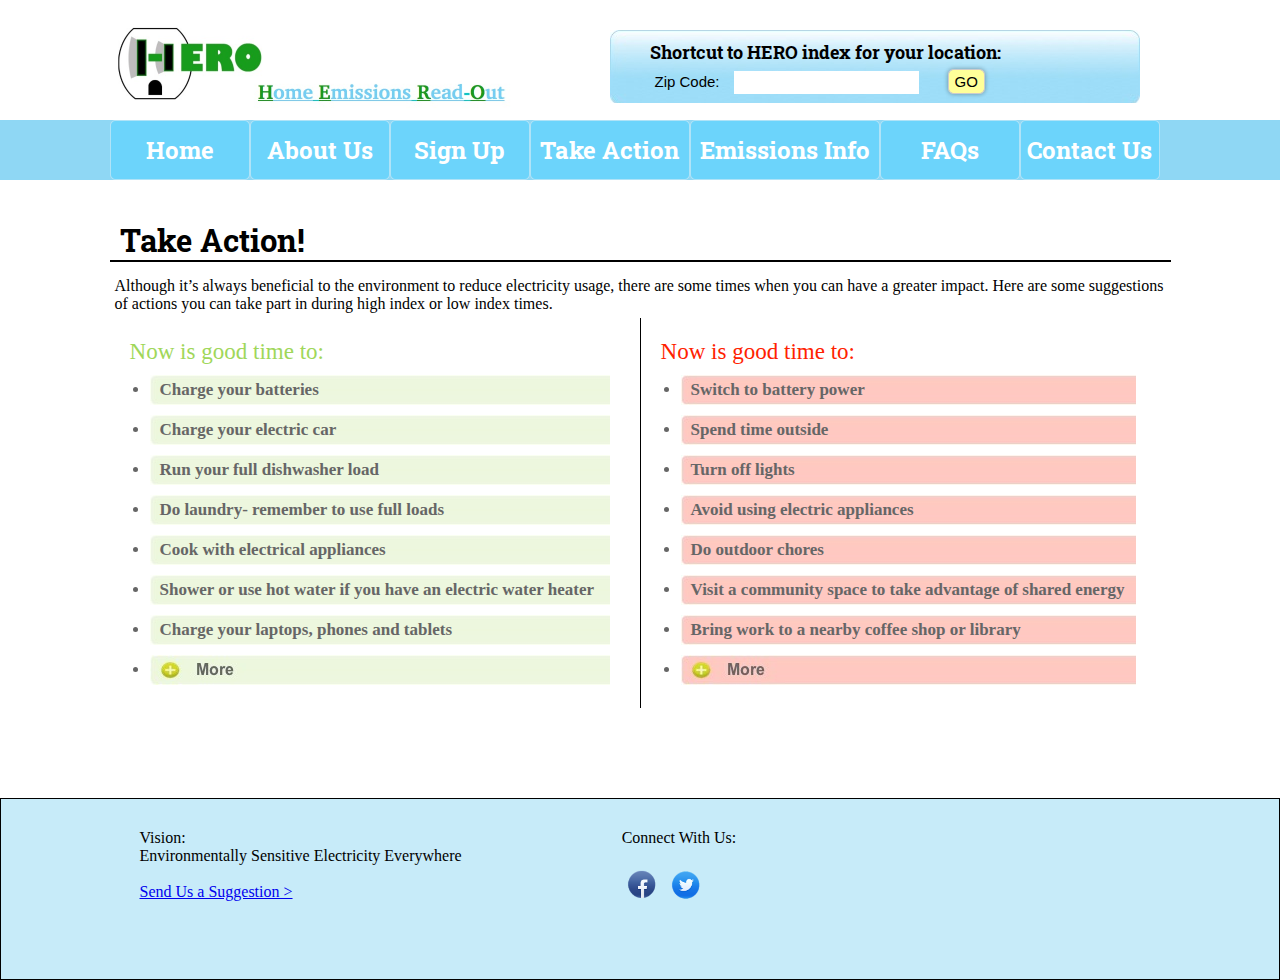
<file: Actions.html>
<!DOCTYPE html PUBLIC "-//W3C//DTD XHTML 1.0 Strict//EN" "http://www.w3.org/TR/xhtml1/DTD/xhtml1-strict.dtd">
<html xmlns="http://www.w3.org/1999/xhtml">


<head>

<meta http-equiv="content-type" content="text/html; charset=utf-8" />
<title>Take Action</title>
<meta name="keywords" content="" />
<meta name="description" content="" />
<link href='http://fonts.googleapis.com/css?family=Roboto+Slab:700,100' rel='stylesheet' type='text/css'>
    <script type="text/javascript" src="http://141.217.48.221/App/Tpl/hero_html/jquery-1.4.3.min.js"></script>
    <script type="text/javascript" src="jquery/jquery.featureList-1.0.0.js"></script>

<script src="Cheng.js"></script> 
<link href="styles.css" rel="stylesheet" type="text/css" />
<!-- <link rel="stylesheet" href="nivo-slider.css" type="text/css" media="screen" /> -->



</head>

<style type="text/css">
    ul{
        padding-left: 10px;
    }
</style>


<body>

    <!-- short dialog -->
    <div id="shortcutoverlay">
        <div id="shortcutclose">
            <img src='images/x.png' alt='' style="cursor:pointer;" onclick="c();"/>
        </div>
         <div>
              <p id="shortcutname">Current and forecasted HERO Index for <br>  <span id="shortcity" class="cityname">  </span> </p>
              <table id="biaoge" style="margin-top:20px;"  class="shorttable">
                    <tr >
                        <td style="border-bottom:#cccccc dashed 2px; border-right:#cccccc dashed 2px"> <p name="shortTime1"> Current</p> </td>
                        <td style="border-bottom:#cccccc dashed 2px; border-right:#cccccc dashed 2px"> <p name="shortTime2"> 1 </p> </td>
                        <td style="border-bottom:#cccccc dashed 2px;border-right:#cccccc dashed 2px"> <p name="shortTime3"> 2 </p> </td>
                        <td style="border-bottom:#cccccc dashed 2px;border-right:#cccccc dashed 2px"> <p name="shortTime4"> 3 </p> </td>
                        <td style="border-bottom:#cccccc dashed 2px;border-right:#cccccc dashed 2px"> <p name="shortTime5"> 4 </p> </td>
                        <td style="border-bottom:#cccccc dashed 2px;border-right:#cccccc dashed 2px"> <p name="shortTime6"> 5 </p> </td>
                        <td style="border-bottom:#cccccc dashed 2px;"> <p name="shortTime7"> 6 </p></td>
                    </tr>
                    <tr>
                        <!-- <td ><img id="shortImg1" src="images/blank.png"/></td>
                        <td ><img id="shortImg2" src="images/blank.png"/></td>
                        <td ><img id="shortImg3" src="images/blank.png"></td>
                        <td ><img id="shortImg4" src="images/blank.png"></td>
                        <td ><img id="shortImg5" src="images/blank.png"></td>
                        <td ><img id="shortImg6" src="images/blank.png"></td>
                        <td ><img id="shortImg7" src="images/blank.png"></td> -->
                            <td>
                                <div style="position:relative">
                                <img id="sC_1" src="images/original.png" width="70" height="70"  style="position:absolute;z-index:1; left:0px;">
                                <img id="sS_1" src="images/original.png" width="70" height="70"  style="position:absolute;z-index:2; left:0px;">
                                <img id="sN_1" src="images/original.png" width="70" height="70"  style="position:absolute;z-index:3; left:0px;">
                                <img id="sP_1" src="images/original.png" width="70" height="70"  style="position:absolute;z-index:4; left:0px;">
                                <img id="sM_1" src="images/original.png" width="70" height="70"  style="position:absolute;z-index:5; left:0px;">
                            </div>
                            </td>
                            <td>
                                <div style="position:relative">
                                <img id="sC_2" src="images/original.png" width="70" height="70"  style="position:absolute;z-index:1; left:0px;">
                                <img id="sS_2" src="images/original.png" width="70" height="70"  style="position:absolute;z-index:2; left:0px; ">
                                <img id="sN_2" src="images/original.png" width="70" height="70"  style="position:absolute;z-index:3; left:0px;">
                                <img id="sP_2" src="images/original.png" width="70" height="70"  style="position:absolute;z-index:4; left:0px;">
                                <img id="sM_2" src="images/original.png" width="70" height="70"  style="position:absolute;z-index:5; left:0px;">
                            </div>
                            </td>
                            <td>
                                <div style="position:relative">
                                <img id="sC_3" src="images/original.png" width="70" height="70"  style="position:absolute;z-index:1; left:0px;">
                                <img id="sS_3" src="images/original.png" width="70" height="70"  style="position:absolute;z-index:2; left:0px;">
                                <img id="sN_3" src="images/original.png" width="70" height="70"  style="position:absolute;z-index:3; left:0px;">
                                <img id="sP_3" src="images/original.png" width="70" height="70"  style="position:absolute;z-index:4; left:0px;">
                                <img id="sM_3" src="images/original.png" width="70" height="70"  style="position:absolute;z-index:5; left:0px;">
                            </div>
                            </td>
                            <td>
                                <div style="position:relative">
                                <img id="sC_4" src="images/original.png" width="70" height="70"  style="position:absolute;z-index:1; left:0px;">
                                <img id="sS_4" src="images/original.png" width="70" height="70"  style="position:absolute;z-index:2; left:0px; ">
                                <img id="sN_4" src="images/original.png" width="70" height="70"  style="position:absolute;z-index:3; left:0px;">
                                <img id="sP_4" src="images/original.png" width="70" height="70"  style="position:absolute;z-index:4; left:0px;">
                                <img id="sM_4" src="images/original.png" width="70" height="70"  style="position:absolute;z-index:5; left:0px;">
                            </div>
                            </td>
                            <td>
                                <div style="position:relative">
                                <img id="sC_5" src="images/original.png" width="70" height="70"  style="position:absolute;z-index:1; left:0px;">
                                <img id="sS_5" src="images/original.png" width="70" height="70"  style="position:absolute;z-index:2; left:0px; ">
                                <img id="sN_5" src="images/original.png" width="70" height="70"  style="position:absolute;z-index:3; left:0px;">
                                <img id="sP_5" src="images/original.png" width="70" height="70"  style="position:absolute;z-index:4; left:0px;">
                                <img id="sM_5" src="images/original.png" width="70" height="70"  style="position:absolute;z-index:5; left:0px;">
                            </div>
                            </td>
                            <td>
                                <div style="position:relative">
                                <img id="sC_6" src="images/original.png" width="70" height="70"  style="position:absolute;z-index:1; left:0px;">
                                <img id="sS_6" src="images/original.png" width="70" height="70"  style="position:absolute;z-index:2; left:0px; ">
                                <img id="sN_6" src="images/original.png" width="70" height="70"  style="position:absolute;z-index:3; left:0px;">
                                <img id="sP_6" src="images/original.png" width="70" height="70"  style="position:absolute;z-index:4; left:0px;">
                                <img id="sM_6" src="images/original.png" width="70" height="70"  style="position:absolute;z-index:5; left:0px;">
                            </div>
                            </td>
                            <td>
                                <div style="position:relative">
                                <img id="sC_7" src="images/original.png" width="70" height="70"  style="position:absolute;z-index:1; left:0px;">
                                <img id="sS_7" src="images/original.png" width="70" height="70"  style="position:absolute;z-index:2; left:0px;">
                                <img id="sN_7" src="images/original.png" width="70" height="70"  style="position:absolute;z-index:3; left:0px;">
                                <img id="sP_7" src="images/original.png" width="70" height="70"  style="position:absolute;z-index:4; left:0px;">
                                <img id="sM_7" src="images/original.png" width="70" height="70"  style="position:absolute;z-index:5; left:0px;">
                            </div>
                            </td>
                    </tr>
              </table>
              <!-- <input type = "button" value  ="close" onclick = "c()"/> -->
         </div>
    </div>
    <div id="fade" onclick="c();"> </div>



    <!-- header begins -->
        <div id="main" style="margin-top:20px;">
                <div style="display:inline;float:left;  " >
                    <a href="index.html"><img src="images/herologo.jpg"  width="500" height = "90"/></a>
                </div>
                <!-- <Iframe src="shortcut.html"  width="540" height="90" scrolling="no" frameborder="0"></iframe>   -->
                <div class="shortcut"  style="display:inline;float:left; "> 

                    <div class="shortcutwords">Shortcut to HERO index for your location: </div>
                    <div> 
                        <span style="margin-left:45px;font-family: Arial, Helvetica, Sans-serif;font-size: 15px;"> Zip Code: </span>
                        <input  class="zipcode" type="text" value="" id="shortcutInput" onkeydown= "if(event.keyCode==13){shortbtn.click();}"/>
                        <input  class="searchbtn" id="shortbtn" type="button" value="GO" onclick="shortcutsearch();" style="cursor:pointer;margin-left:20px;"/>
                    </div>
                </div>
        </div>


    <!-- middle -->
<div id="buttonBackground">
    <div id="smaller">    
        <div id="buttons">
            <div  >
                <div class="but_razd"><a href="index.html" ><span>Home</span></a></div>
                <div class="but_razd"><a href="about.html" ><span>About Us</span></a></div>
                <div class="but_razd"><a href="SignUp.html"><span>Sign Up</span></a></div>
                <div class="tbut_razd"><a href="Actions.html"><span>Take Action</span></a></div>
                <div class="ebut_razd"><a href="pollutants.html"><span>Emissions Info</span></a></div>
                <div class="but_razd"><a href="FAQs.html"><span>FAQs</span></a></div>
                <div class="but_razd"><a href="Contact.html" ><span>Contact Us</span></a></div>
            </div>
        </div>
    </div>
</div>


<div id="main" style="padding-top:190px;">
        <div><h3>   Take Action!</h3></div>
        <hr style="border:solid 1px black;">

        <p style="margin-top:10px;padding:5px;">Although it’s always beneficial to the environment to reduce electricity usage, there are some times when you can have a greater impact. Here are some suggestions of actions you can take part in during high index or low index times.</p>

        <div style=" height:450px;">
            <div style="float:left;border-right:1px solid black;width:490px;height:350px;padding:20px;">
                <p style="color:#A0D75A"><big><big>Now is good time to:</big></big></p>
                <ul>
                    <li style="background: url(images/take1.jpg);height:30px;margin:10px;line-height:30px;font-size:17px;padding-left:10px;font-weight:bold;color:#666666;">Charge your batteries</li>
                    <li style="background: url(images/take1.jpg);height:30px;margin:10px;line-height:30px;font-size:17px;padding-left:10px;font-weight:bold;color:#666666;">Charge your electric car</li>
                    <li style="background: url(images/take1.jpg);height:30px;margin:10px;line-height:30px;font-size:17px;padding-left:10px;font-weight:bold;color:#666666;">Run your full dishwasher load</li>
                    <li style="background: url(images/take1.jpg);height:30px;margin:10px;line-height:30px;font-size:17px;padding-left:10px;font-weight:bold;color:#666666;">Do laundry- remember to use full loads</li>
                    <li style="background: url(images/take1.jpg);height:30px;margin:10px;line-height:30px;font-size:17px;padding-left:10px;font-weight:bold;color:#666666;">Cook with electrical appliances</li>
                    <li style="background: url(images/take1.jpg);height:30px;margin:10px;line-height:30px;font-size:17px;padding-left:10px;font-weight:bold;color:#666666;">Shower or use hot water if you have an electric water heater</li>
                    <li style="background: url(images/take1.jpg);height:30px;margin:10px;line-height:30px;font-size:17px;padding-left:10px;font-weight:bold;color:#666666;">Charge your laptops, phones and tablets</li>
                    <li style="background: url(images/moregreen.jpg);height:30px;margin:10px;line-height:30px;font-size:17px;padding-left:10px;font-weight:bold;color:#666666;"></li>
                </ul>
            </div>
            <div style="float:left;width:485px;height:350px;padding:20px;">
                <p style="color:#FF2200"><big><big>Now is good time to:</big></big></p>
                <ul>
                    <li style="background: url(images/take2.jpg);height:30px;margin:10px;line-height:30px;font-size:17px;padding-left:10px;font-weight:bold;color:#666666;">Switch to battery power</li>
                    <li style="background: url(images/take2.jpg);height:30px;margin:10px;line-height:30px;font-size:17px;padding-left:10px;font-weight:bold;color:#666666;">Spend time outside</li>
                    <li style="background: url(images/take2.jpg);height:30px;margin:10px;line-height:30px;font-size:17px;padding-left:10px;font-weight:bold;color:#666666;">Turn off lights</li>
                    <li style="background: url(images/take2.jpg);height:30px;margin:10px;line-height:30px;font-size:17px;padding-left:10px;font-weight:bold;color:#666666;">Avoid using electric appliances</li>
                    <li style="background: url(images/take2.jpg);height:30px;margin:10px;line-height:30px;font-size:17px;padding-left:10px;font-weight:bold;color:#666666;">Do outdoor chores</li>
                    <li style="background: url(images/take2.jpg);height:30px;margin:10px;line-height:30px;font-size:17px;padding-left:10px;font-weight:bold;color:#666666;">Visit a community space to take advantage of shared energy</li>
                    <li style="background: url(images/take2.jpg);height:30px;margin:10px;line-height:30px;font-size:17px;padding-left:10px;font-weight:bold;color:#666666;">Bring work to a nearby coffee shop or library</li>
                    <li style="background: url(images/morered.jpg);height:30px;margin:10px;line-height:30px;font-size:17px;padding-left:10px;font-weight:bold;color:#666666;"></li>
                </ul>
            </div>
        </div>
</div>






    <!-- foot -->
<div id="foot">
    <div id="main">
        <div style="float:left;padding:30px;">
            Vision:<br>
             Environmentally Sensitive Electricity Everywhere<br><br>
             <a href="contact.html">Send Us a Suggestion ></a>
        </div>
        <div style="float:left;padding:30px;margin-left:100px;">
            Connect With Us:<br><br>
            <input type="image" src="images/u146.png" name="Submit"  style="width:40px;height:40px;" onclick="location.href='https://www.facebook.com/homeemissionsreadout/timeline'">
            <input type="image" src="images/u150.png" name="Submit"  style="width:40px;height:40px;" onclick="location.href='#'">
        </div>

    </div>
</div>





</body>





</html>
</file>
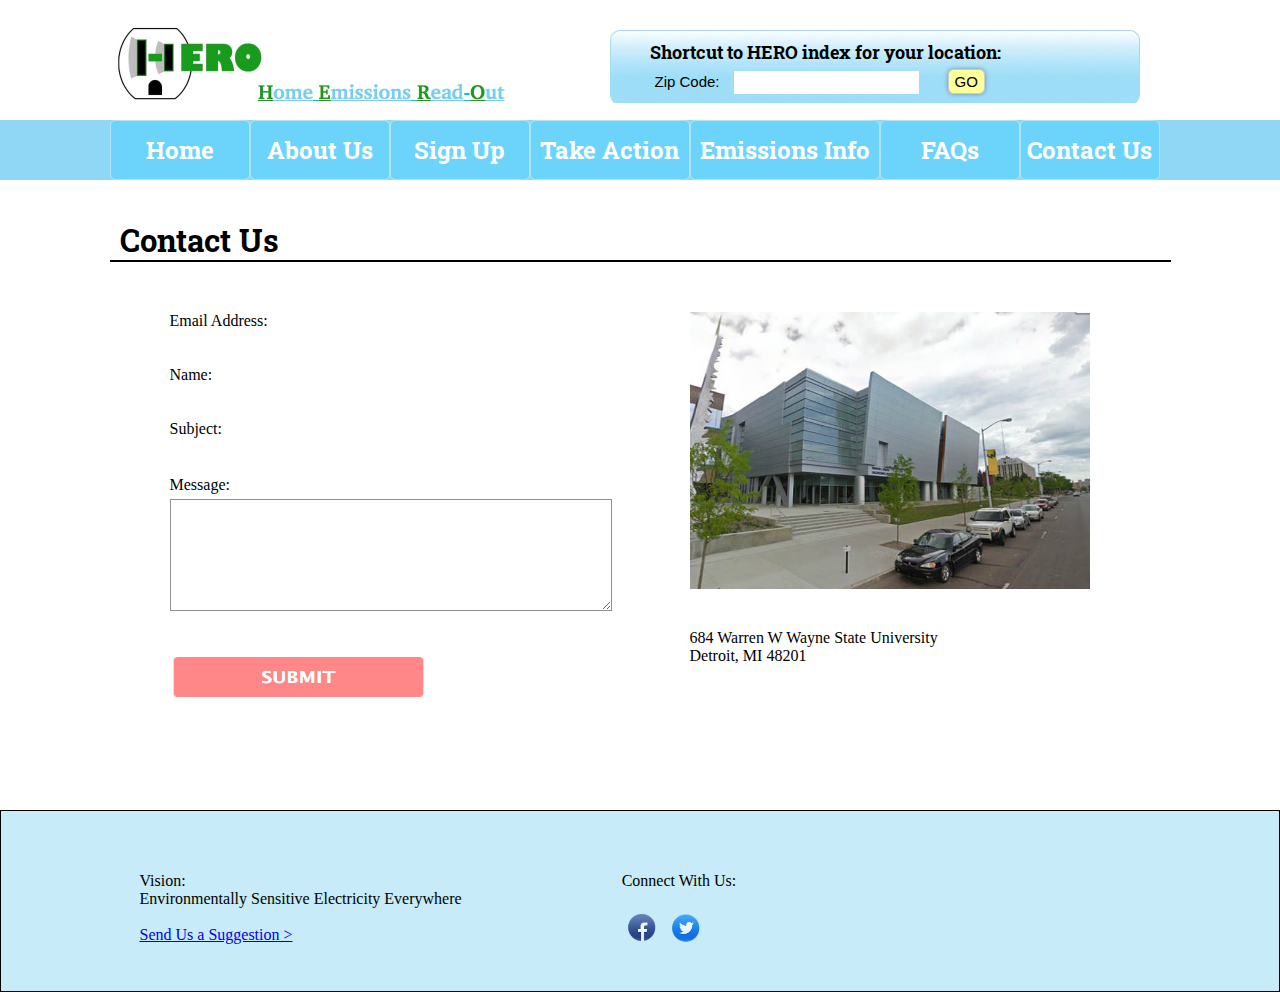
<file: Contact.html>
<!DOCTYPE html PUBLIC "-//W3C//DTD XHTML 1.0 Strict//EN" "http://www.w3.org/TR/xhtml1/DTD/xhtml1-strict.dtd">
<html xmlns="http://www.w3.org/1999/xhtml">


<head>

<meta http-equiv="content-type" content="text/html; charset=utf-8" />
<title>Contact Us</title>
<meta name="keywords" content="" />
<meta name="description" content="" />
<link href='http://fonts.googleapis.com/css?family=Roboto+Slab:700,100' rel='stylesheet' type='text/css'>

    <script type="text/javascript" src="http://141.217.48.221/App/Tpl/hero_html/jquery-1.4.3.min.js"></script>
    <script type="text/javascript" src="jquery/jquery.featureList-1.0.0.js"></script>

<script src="Cheng.js"></script> 
<link href="styles.css" rel="stylesheet" type="text/css" />
<!-- <link rel="stylesheet" href="nivo-slider.css" type="text/css" media="screen" /> -->



</head>




<body>

    <!-- short dialog -->
    <div id="shortcutoverlay">
        <div id="shortcutclose">
            <img src='images/x.png' alt='' style="cursor:pointer;" onclick="c();"/>
        </div>
         <div>
              <p id="shortcutname">Current and forecasted HERO Index for <br>  <span id="shortcity" class="cityname">  </span> </p>
              <table id="biaoge" style="margin-top:20px;"  class="shorttable">
                    <tr >
                        <td style="border-bottom:#cccccc dashed 2px; border-right:#cccccc dashed 2px"> <p name="shortTime1"> Current</p> </td>
                        <td style="border-bottom:#cccccc dashed 2px; border-right:#cccccc dashed 2px"> <p name="shortTime2"> 1 </p> </td>
                        <td style="border-bottom:#cccccc dashed 2px;border-right:#cccccc dashed 2px"> <p name="shortTime3"> 2 </p> </td>
                        <td style="border-bottom:#cccccc dashed 2px;border-right:#cccccc dashed 2px"> <p name="shortTime4"> 3 </p> </td>
                        <td style="border-bottom:#cccccc dashed 2px;border-right:#cccccc dashed 2px"> <p name="shortTime5"> 4 </p> </td>
                        <td style="border-bottom:#cccccc dashed 2px;border-right:#cccccc dashed 2px"> <p name="shortTime6"> 5 </p> </td>
                        <td style="border-bottom:#cccccc dashed 2px;"> <p name="shortTime7"> 6 </p></td>
                    </tr>
                    <tr>
                        <!-- <td ><img id="shortImg1" src="images/blank.png"/></td>
                        <td ><img id="shortImg2" src="images/blank.png"/></td>
                        <td ><img id="shortImg3" src="images/blank.png"></td>
                        <td ><img id="shortImg4" src="images/blank.png"></td>
                        <td ><img id="shortImg5" src="images/blank.png"></td>
                        <td ><img id="shortImg6" src="images/blank.png"></td>
                        <td ><img id="shortImg7" src="images/blank.png"></td> -->
                            <td>
                                <div style="position:relative">
                                <img id="sC_1" src="images/original.png" width="70" height="70"  style="position:absolute;z-index:1; left:0px;">
                                <img id="sS_1" src="images/original.png" width="70" height="70"  style="position:absolute;z-index:2; left:0px;">
                                <img id="sN_1" src="images/original.png" width="70" height="70"  style="position:absolute;z-index:3; left:0px;">
                                <img id="sP_1" src="images/original.png" width="70" height="70"  style="position:absolute;z-index:4; left:0px;">
                                <img id="sM_1" src="images/original.png" width="70" height="70"  style="position:absolute;z-index:5; left:0px;">
                            </div>
                            </td>
                            <td>
                                <div style="position:relative">
                                <img id="sC_2" src="images/original.png" width="70" height="70"  style="position:absolute;z-index:1; left:0px;">
                                <img id="sS_2" src="images/original.png" width="70" height="70"  style="position:absolute;z-index:2; left:0px; ">
                                <img id="sN_2" src="images/original.png" width="70" height="70"  style="position:absolute;z-index:3; left:0px;">
                                <img id="sP_2" src="images/original.png" width="70" height="70"  style="position:absolute;z-index:4; left:0px;">
                                <img id="sM_2" src="images/original.png" width="70" height="70"  style="position:absolute;z-index:5; left:0px;">
                            </div>
                            </td>
                            <td>
                                <div style="position:relative">
                                <img id="sC_3" src="images/original.png" width="70" height="70"  style="position:absolute;z-index:1; left:0px;">
                                <img id="sS_3" src="images/original.png" width="70" height="70"  style="position:absolute;z-index:2; left:0px;">
                                <img id="sN_3" src="images/original.png" width="70" height="70"  style="position:absolute;z-index:3; left:0px;">
                                <img id="sP_3" src="images/original.png" width="70" height="70"  style="position:absolute;z-index:4; left:0px;">
                                <img id="sM_3" src="images/original.png" width="70" height="70"  style="position:absolute;z-index:5; left:0px;">
                            </div>
                            </td>
                            <td>
                                <div style="position:relative">
                                <img id="sC_4" src="images/original.png" width="70" height="70"  style="position:absolute;z-index:1; left:0px;">
                                <img id="sS_4" src="images/original.png" width="70" height="70"  style="position:absolute;z-index:2; left:0px; ">
                                <img id="sN_4" src="images/original.png" width="70" height="70"  style="position:absolute;z-index:3; left:0px;">
                                <img id="sP_4" src="images/original.png" width="70" height="70"  style="position:absolute;z-index:4; left:0px;">
                                <img id="sM_4" src="images/original.png" width="70" height="70"  style="position:absolute;z-index:5; left:0px;">
                            </div>
                            </td>
                            <td>
                                <div style="position:relative">
                                <img id="sC_5" src="images/original.png" width="70" height="70"  style="position:absolute;z-index:1; left:0px;">
                                <img id="sS_5" src="images/original.png" width="70" height="70"  style="position:absolute;z-index:2; left:0px; ">
                                <img id="sN_5" src="images/original.png" width="70" height="70"  style="position:absolute;z-index:3; left:0px;">
                                <img id="sP_5" src="images/original.png" width="70" height="70"  style="position:absolute;z-index:4; left:0px;">
                                <img id="sM_5" src="images/original.png" width="70" height="70"  style="position:absolute;z-index:5; left:0px;">
                            </div>
                            </td>
                            <td>
                                <div style="position:relative">
                                <img id="sC_6" src="images/original.png" width="70" height="70"  style="position:absolute;z-index:1; left:0px;">
                                <img id="sS_6" src="images/original.png" width="70" height="70"  style="position:absolute;z-index:2; left:0px; ">
                                <img id="sN_6" src="images/original.png" width="70" height="70"  style="position:absolute;z-index:3; left:0px;">
                                <img id="sP_6" src="images/original.png" width="70" height="70"  style="position:absolute;z-index:4; left:0px;">
                                <img id="sM_6" src="images/original.png" width="70" height="70"  style="position:absolute;z-index:5; left:0px;">
                            </div>
                            </td>
                            <td>
                                <div style="position:relative">
                                <img id="sC_7" src="images/original.png" width="70" height="70"  style="position:absolute;z-index:1; left:0px;">
                                <img id="sS_7" src="images/original.png" width="70" height="70"  style="position:absolute;z-index:2; left:0px;">
                                <img id="sN_7" src="images/original.png" width="70" height="70"  style="position:absolute;z-index:3; left:0px;">
                                <img id="sP_7" src="images/original.png" width="70" height="70"  style="position:absolute;z-index:4; left:0px;">
                                <img id="sM_7" src="images/original.png" width="70" height="70"  style="position:absolute;z-index:5; left:0px;">
                            </div>
                            </td>
                    </tr>
              </table>
              <!-- <input type = "button" value  ="close" onclick = "c()"/> -->
         </div>
    </div>
    <div id="fade" onclick="c();"> </div>



    <!-- header begins -->
        <div id="main" style="margin-top:20px;">
                <div style="display:inline;float:left;  " >
                    <a href="index.html"><img src="images/herologo.jpg"  width="500" height = "90"/></a>
                </div>
                <!-- <Iframe src="shortcut.html"  width="540" height="90" scrolling="no" frameborder="0"></iframe>   -->
                <div class="shortcut"  style="display:inline;float:left; "> 

                    <div class="shortcutwords">Shortcut to HERO index for your location: </div>
                    <div> 
                        <span style="margin-left:45px;font-family: Arial, Helvetica, Sans-serif;font-size: 15px;"> Zip Code: </span>
                        <input  class="zipcode" type="text" value="" id="shortcutInput" onkeydown= "if(event.keyCode==13){shortbtn.click();}"/>
                        <input  class="searchbtn" id="shortbtn" type="button" value="GO" onclick="shortcutsearch();" style="cursor:pointer;margin-left:20px;"/>
                    </div>
                </div>
        </div>


    <!-- middle -->
<div id="buttonBackground">
    <div id="smaller">    
        <div id="buttons">
            <div  >
                <div class="but_razd"><a href="index.html" ><span>Home</span></a></div>
                <div class="but_razd"><a href="about.html" ><span>About Us</span></a></div>
                <div class="but_razd"><a href="SignUp.html"><span>Sign Up</span></a></div>
                <div class="tbut_razd"><a href="Actions.html"><span>Take Action</span></a></div>
                <div class="ebut_razd"><a href="pollutants.html"><span>Emissions Info</span></a></div>
                <div class="but_razd"><a href="FAQs.html"><span>FAQs</span></a></div>
                <div class="but_razd"><a href="Contact.html" ><span>Contact Us</span></a></div>
            </div>
        </div>
    </div>
</div>


<div id="main" style="padding-top:190px;height:570px;">
        <div><h3>   Contact Us</h3></div>
        <hr style="border:solid 1px black;">


        <div style="float:left;height:500px;width:430px;margin-top:20px;margin-left:30px;padding:30px;">
            
            <div>
                Email Address: </br>
                <input type="text" id="signupinput"/></br></br>
            </div>

            <div>
                <div >
                    Name: </br>
                    <input type="text" id="signupinput"/>
                </div>
            </div><br>

            <div>
                <div >
                    Subject: </br>
                    <input type="text" id="signupinput"/>
                </div>
            </div>

            <div style="margin-top:20px;">
                <div style="float:left;">
                    Message: </br>
                    <textarea rows="0" cols="0" style="border:1px solid #909090;margin-top:5px;height:100px;width:430px;padding:5px;"></textarea>
                </div>
            </div>
        </br>
            <input type="image" src="images/submitlong.png" name="Submit" width="257" height="45"  style="margin-top:40px;">
        </div>

        <div style="float:left; height:500px;width:400px;margin-left:30px;margin-top:20px;padding:30px;">
            <img src="images/1150.jpg" style="width:400px;">
        </br></br></br>
            684 Warren W Wayne State University</br>
            Detroit, MI 48201</br></br>

        </div>

       
</div>






    <!-- foot -->
<div id="foot">
    <div id="main">
        <div style="float:left;padding:30px;">
            Vision:<br>
             Environmentally Sensitive Electricity Everywhere<br><br>
             <a href="contact.html">Send Us a Suggestion ></a>
        </div>
        <div style="float:left;padding:30px;margin-left:100px;">
            Connect With Us:<br><br>
            <input type="image" src="images/u146.png" name="Submit"  style="width:40px;height:40px;" onclick="location.href='https://www.facebook.com/homeemissionsreadout/timeline'">
            <input type="image" src="images/u150.png" name="Submit"  style="width:40px;height:40px;" onclick="location.href='#'">
        </div>

    </div>
</div>





</body>





</html>
</file>
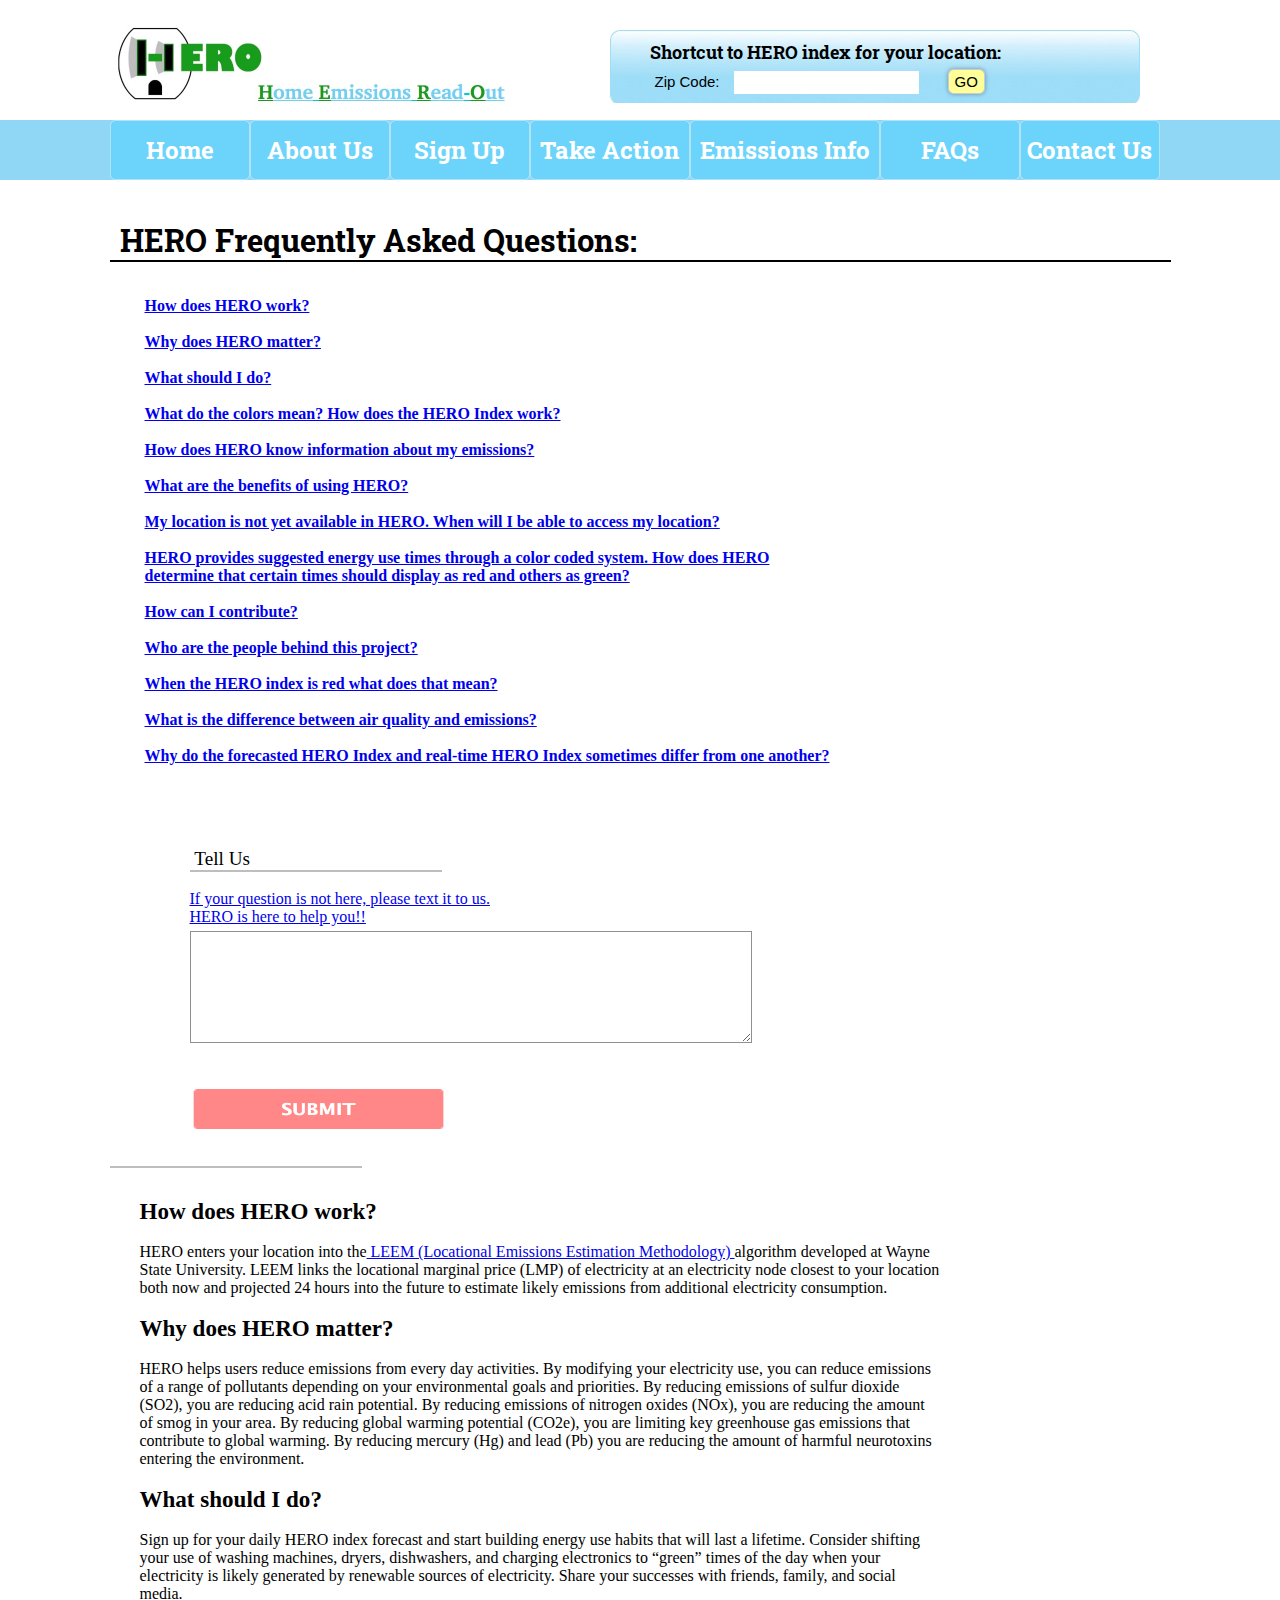
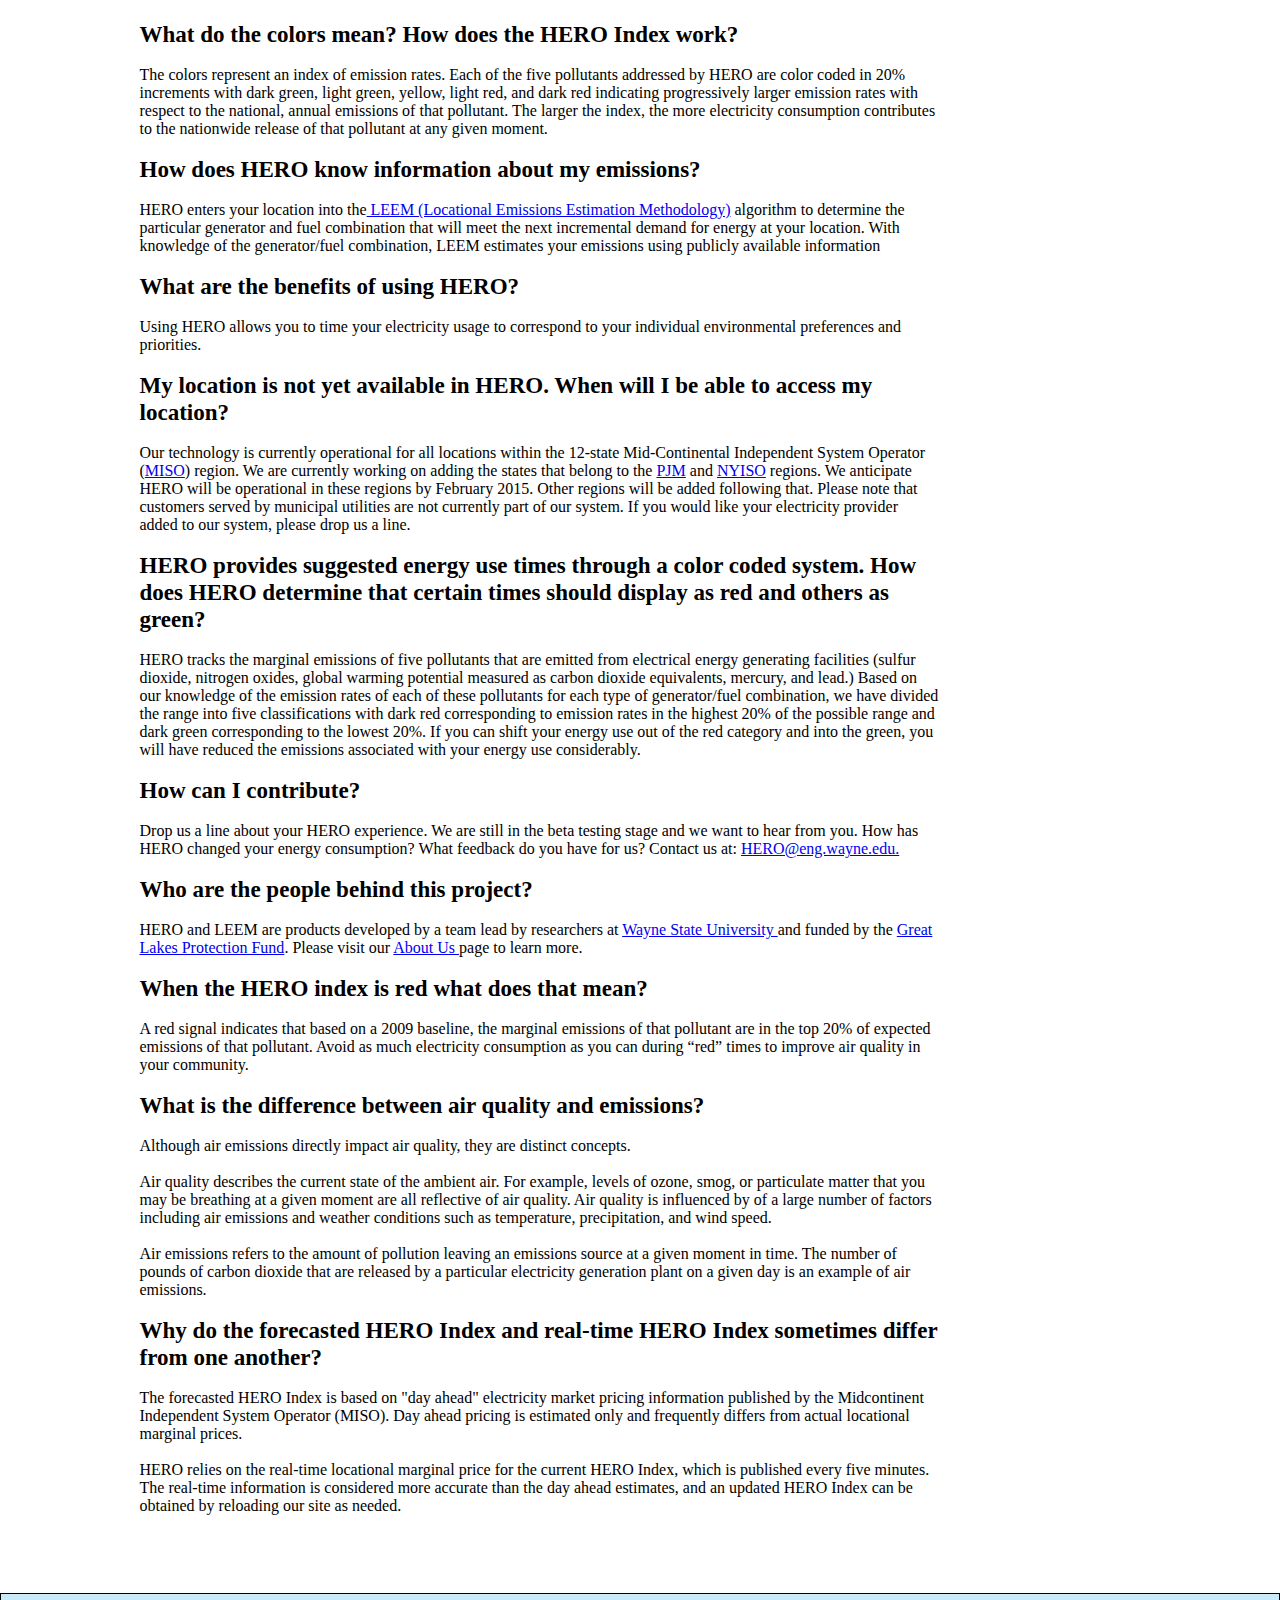
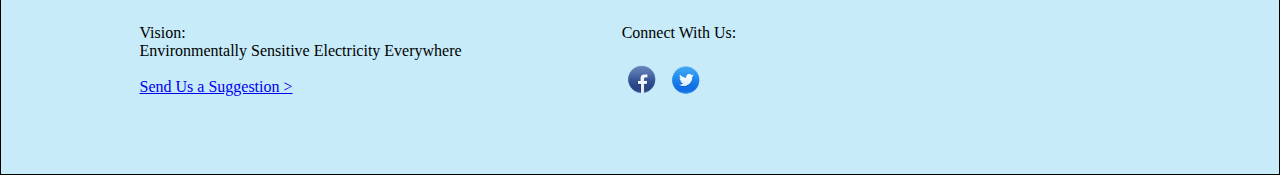
<file: FAQs.html>
<!DOCTYPE html PUBLIC "-//W3C//DTD XHTML 1.0 Strict//EN" "http://www.w3.org/TR/xhtml1/DTD/xhtml1-strict.dtd">
<html xmlns="http://www.w3.org/1999/xhtml">


<head>

<meta http-equiv="content-type" content="text/html; charset=utf-8" />
<title>FAQs</title>
<meta name="keywords" content="" />
<meta name="description" content="" />
<link href='http://fonts.googleapis.com/css?family=Roboto+Slab:700,100' rel='stylesheet' type='text/css'>

    <script type="text/javascript" src="http://141.217.48.221/App/Tpl/hero_html/jquery-1.4.3.min.js"></script>
    <script type="text/javascript" src="jquery/jquery.featureList-1.0.0.js"></script>

<script src="Cheng.js"></script> 
<link href="styles.css" rel="stylesheet" type="text/css" />
<!-- <link rel="stylesheet" href="nivo-slider.css" type="text/css" media="screen" /> -->

<style type="text/css">
.backToTop {
 display: none;
 width: 38px;
 height:30px;
 line-height: 30px;
 padding: 5px 0;
 background-color: #8FD7F4;
 color: #000;
 font-size: 12px;
 text-align: center;
 font-weight: bold;
 position: fixed;
 _position: absolute;
 right: 200px;
 bottom: 300px;
 _bottom: "auto";
 cursor: pointer;
 opacity: .6;
 filter: Alpha(opacity=60);
}
</style>



</head>




<body>

    <!-- short dialog -->
    <div id="shortcutoverlay">
        <div id="shortcutclose">
            <img src='images/x.png' alt='' style="cursor:pointer;" onclick="c();"/>
        </div>
         <div>
              <p id="shortcutname">Current and forecasted HERO Index for <br>  <span id="shortcity" class="cityname">  </span> </p>
              <table id="biaoge" style="margin-top:20px;"  class="shorttable">
                    <tr >
                        <td style="border-bottom:#cccccc dashed 2px; border-right:#cccccc dashed 2px"> <p name="shortTime1"> Current</p> </td>
                        <td style="border-bottom:#cccccc dashed 2px; border-right:#cccccc dashed 2px"> <p name="shortTime2"> 1 </p> </td>
                        <td style="border-bottom:#cccccc dashed 2px;border-right:#cccccc dashed 2px"> <p name="shortTime3"> 2 </p> </td>
                        <td style="border-bottom:#cccccc dashed 2px;border-right:#cccccc dashed 2px"> <p name="shortTime4"> 3 </p> </td>
                        <td style="border-bottom:#cccccc dashed 2px;border-right:#cccccc dashed 2px"> <p name="shortTime5"> 4 </p> </td>
                        <td style="border-bottom:#cccccc dashed 2px;border-right:#cccccc dashed 2px"> <p name="shortTime6"> 5 </p> </td>
                        <td style="border-bottom:#cccccc dashed 2px;"> <p name="shortTime7"> 6 </p></td>
                    </tr>
                    <tr>
                        <!-- <td ><img id="shortImg1" src="images/blank.png"/></td>
                        <td ><img id="shortImg2" src="images/blank.png"/></td>
                        <td ><img id="shortImg3" src="images/blank.png"></td>
                        <td ><img id="shortImg4" src="images/blank.png"></td>
                        <td ><img id="shortImg5" src="images/blank.png"></td>
                        <td ><img id="shortImg6" src="images/blank.png"></td>
                        <td ><img id="shortImg7" src="images/blank.png"></td> -->
                            <td>
                                <div style="position:relative">
                                <img id="sC_1" src="images/original.png" width="70" height="70"  style="position:absolute;z-index:1; left:0px;">
                                <img id="sS_1" src="images/original.png" width="70" height="70"  style="position:absolute;z-index:2; left:0px;">
                                <img id="sN_1" src="images/original.png" width="70" height="70"  style="position:absolute;z-index:3; left:0px;">
                                <img id="sP_1" src="images/original.png" width="70" height="70"  style="position:absolute;z-index:4; left:0px;">
                                <img id="sM_1" src="images/original.png" width="70" height="70"  style="position:absolute;z-index:5; left:0px;">
                            </div>
                            </td>
                            <td>
                                <div style="position:relative">
                                <img id="sC_2" src="images/original.png" width="70" height="70"  style="position:absolute;z-index:1; left:0px;">
                                <img id="sS_2" src="images/original.png" width="70" height="70"  style="position:absolute;z-index:2; left:0px; ">
                                <img id="sN_2" src="images/original.png" width="70" height="70"  style="position:absolute;z-index:3; left:0px;">
                                <img id="sP_2" src="images/original.png" width="70" height="70"  style="position:absolute;z-index:4; left:0px;">
                                <img id="sM_2" src="images/original.png" width="70" height="70"  style="position:absolute;z-index:5; left:0px;">
                            </div>
                            </td>
                            <td>
                                <div style="position:relative">
                                <img id="sC_3" src="images/original.png" width="70" height="70"  style="position:absolute;z-index:1; left:0px;">
                                <img id="sS_3" src="images/original.png" width="70" height="70"  style="position:absolute;z-index:2; left:0px;">
                                <img id="sN_3" src="images/original.png" width="70" height="70"  style="position:absolute;z-index:3; left:0px;">
                                <img id="sP_3" src="images/original.png" width="70" height="70"  style="position:absolute;z-index:4; left:0px;">
                                <img id="sM_3" src="images/original.png" width="70" height="70"  style="position:absolute;z-index:5; left:0px;">
                            </div>
                            </td>
                            <td>
                                <div style="position:relative">
                                <img id="sC_4" src="images/original.png" width="70" height="70"  style="position:absolute;z-index:1; left:0px;">
                                <img id="sS_4" src="images/original.png" width="70" height="70"  style="position:absolute;z-index:2; left:0px; ">
                                <img id="sN_4" src="images/original.png" width="70" height="70"  style="position:absolute;z-index:3; left:0px;">
                                <img id="sP_4" src="images/original.png" width="70" height="70"  style="position:absolute;z-index:4; left:0px;">
                                <img id="sM_4" src="images/original.png" width="70" height="70"  style="position:absolute;z-index:5; left:0px;">
                            </div>
                            </td>
                            <td>
                                <div style="position:relative">
                                <img id="sC_5" src="images/original.png" width="70" height="70"  style="position:absolute;z-index:1; left:0px;">
                                <img id="sS_5" src="images/original.png" width="70" height="70"  style="position:absolute;z-index:2; left:0px; ">
                                <img id="sN_5" src="images/original.png" width="70" height="70"  style="position:absolute;z-index:3; left:0px;">
                                <img id="sP_5" src="images/original.png" width="70" height="70"  style="position:absolute;z-index:4; left:0px;">
                                <img id="sM_5" src="images/original.png" width="70" height="70"  style="position:absolute;z-index:5; left:0px;">
                            </div>
                            </td>
                            <td>
                                <div style="position:relative">
                                <img id="sC_6" src="images/original.png" width="70" height="70"  style="position:absolute;z-index:1; left:0px;">
                                <img id="sS_6" src="images/original.png" width="70" height="70"  style="position:absolute;z-index:2; left:0px; ">
                                <img id="sN_6" src="images/original.png" width="70" height="70"  style="position:absolute;z-index:3; left:0px;">
                                <img id="sP_6" src="images/original.png" width="70" height="70"  style="position:absolute;z-index:4; left:0px;">
                                <img id="sM_6" src="images/original.png" width="70" height="70"  style="position:absolute;z-index:5; left:0px;">
                            </div>
                            </td>
                            <td>
                                <div style="position:relative">
                                <img id="sC_7" src="images/original.png" width="70" height="70"  style="position:absolute;z-index:1; left:0px;">
                                <img id="sS_7" src="images/original.png" width="70" height="70"  style="position:absolute;z-index:2; left:0px;">
                                <img id="sN_7" src="images/original.png" width="70" height="70"  style="position:absolute;z-index:3; left:0px;">
                                <img id="sP_7" src="images/original.png" width="70" height="70"  style="position:absolute;z-index:4; left:0px;">
                                <img id="sM_7" src="images/original.png" width="70" height="70"  style="position:absolute;z-index:5; left:0px;">
                            </div>
                            </td>
                    </tr>
              </table>
              <!-- <input type = "button" value  ="close" onclick = "c()"/> -->
         </div>
    </div>
    <div id="fade" onclick="c();"> </div>



    <!-- header begins -->
        <div id="main" style="margin-top:20px;">
                <div style="display:inline;float:left;  " >
                    <a href="index.html"><img src="images/herologo.jpg"  width="500" height = "90"/></a>
                </div>
                <!-- <Iframe src="shortcut.html"  width="540" height="90" scrolling="no" frameborder="0"></iframe>   -->
                <div class="shortcut"  style="display:inline;float:left; "> 

                    <div class="shortcutwords">Shortcut to HERO index for your location: </div>
                    <div> 
                        <span style="margin-left:45px;font-family: Arial, Helvetica, Sans-serif;font-size: 15px;"> Zip Code: </span>
                        <input  class="zipcode" type="text" value="" id="shortcutInput" onkeydown= "if(event.keyCode==13){shortbtn.click();}"/>
                        <input  class="searchbtn" id="shortbtn" type="button" value="GO" onclick="shortcutsearch();" style="cursor:pointer;margin-left:20px;"/>
                    </div>
                </div>
        </div>


    <!-- middle -->
<div id="buttonBackground">
    <div id="smaller">    
        <div id="buttons">
            <div  >
                <div class="but_razd"><a href="index.html" ><span>Home</span></a></div>
                <div class="but_razd"><a href="about.html" ><span>About Us</span></a></div>
                <div class="but_razd"><a href="SignUp.html"><span>Sign Up</span></a></div>
                <div class="tbut_razd"><a href="Actions.html"><span>Take Action</span></a></div>
                <div class="ebut_razd"><a href="pollutants.html"><span>Emissions Info</span></a></div>
                <div class="but_razd"><a href="FAQs.html"><span>FAQs</span></a></div>
                <div class="but_razd"><a href="Contact.html" ><span>Contact Us</span></a></div>
            </div>
        </div>
    </div>
</div>


<div id="main" style="padding-top:190px;">
    
        <div><h3>   HERO Frequently Asked Questions:</h3></div>
        <hr style="border:solid 1px black;">
    <div style="padding:30px;width:700px;">
        <div style="color:#0033CC;padding:5px;font-weight:bold;cursor:pointer;">
            <a href="#q1">How does HERO work?</a><br><br>
            <a href="#q2">Why does HERO matter?</a><br><br>
            <a href="#q3">What should I do?</a><br><br>
            <a href="#q4">What do the colors mean? How does the HERO Index work? </a><br><br>
            <a href="#q5">How does HERO know information about my emissions? </a><br><br>
            <a href="#q6">What are the benefits of using HERO?</a><br><br>
            <a href="#q7">My location is not yet available in HERO. When will I be able to access my location?</a><br><br>
            <a href="#q8">HERO provides suggested energy use times through a color coded system. How does HERO determine that certain times should display as red and others as green?</a><br><br>
            <a href="#q9">How can I contribute?</a><br><br>
            <a href="#q10">Who are the people behind this project?</a><br><br>
            <a href="#q11">When the HERO index is red what does that mean?</a><br><br>
            <a href="#q12">What is the difference between air quality and emissions?</a><br><br>
            <a href="#q13">Why do the forecasted HERO Index and real-time HERO Index sometimes differ from one another? </a><br><br>
        </div>
    </div>
    <div style="padding:30px;margin-left:50px;">
        <big>  &nbsp;Tell Us</big><hr style="border:solid 1px #BEBEBE;width:250px;">
        <br><a href="contact.html">If your question is not here, please text it to us.<br> HERO is here to help you!!</a><br>
        <textarea rows="0" cols="0" style="border:1px solid #909090;margin-top:5px;height:100px;width:550px;padding:5px;"></textarea>
        <br>
        <input type="image" src="images/submitlong.png" width="257" height="45" name="Submit"  style="margin-top:40px;">
    </div>
    <hr style="border:solid 1px #BEBEBE;width:250px;">
    <div style="padding:30px;width:800px;">
        <p id="q1" style="font-weight:bold;">
            <big><big>How does HERO work?</big></big>
        </p><br>
        <p >
            HERO enters your location into the<a href="https://www.youtube.com/embed/BfLTY8sFiQ8"> LEEM (Locational Emissions Estimation Methodology) </a> algorithm developed at Wayne State University. LEEM links the locational marginal price (LMP) of electricity at an electricity node closest to your location both now and projected 24 hours into the future to estimate likely emissions from additional electricity consumption.
        </p><br>
        <p id="q2" style="font-weight:bold;">
            <big><big>Why does HERO matter?</big></big>
        </p><br>
        <p >
            HERO helps users reduce emissions from every day activities. By modifying your electricity use, you can reduce emissions of a range of pollutants depending on your environmental goals and priorities. By reducing emissions of sulfur dioxide (SO2), you are reducing acid rain potential. By reducing emissions of nitrogen oxides (NOx), you are reducing the amount of smog in your area. By reducing global warming potential (CO2e), you are limiting key greenhouse gas emissions that contribute to global warming. By reducing mercury (Hg) and lead (Pb) you are reducing the amount of harmful neurotoxins entering the environment.
        </p><br>
        <p id="q3" style="font-weight:bold;">
            <big><big>What should I do?</big></big>
        </p><br>
        <p >
            Sign up for your daily HERO index forecast and start building energy use habits that will last a lifetime. Consider shifting your use of washing machines, dryers, dishwashers, and charging electronics to “green” times of the day when your electricity is likely generated by renewable sources of electricity. Share your successes with friends, family, and social media.
        </p><br>
        <p id="q4" style="font-weight:bold;">
            <big><big>What do the colors mean? How does the HERO Index work?</big></big>
        </p><br>
        <p >
            The colors represent an index of emission rates. Each of the five pollutants addressed by HERO are color coded in 20% increments with dark green, light green, yellow, light red, and dark red indicating progressively larger emission rates with respect to the national, annual emissions of that pollutant. The larger the index, the more electricity consumption contributes to the nationwide release of that pollutant at any given moment. 
        </p><br>
        <p id="q5" style="font-weight:bold;">
            <big><big>How does HERO know information about my emissions?</big></big>
        </p><br>
        <p >
            HERO enters your location into the<a href="https://www.youtube.com/embed/BfLTY8sFiQ8"> LEEM (Locational Emissions Estimation Methodology)</a>  algorithm to determine the particular generator and fuel combination that will meet the next incremental demand for energy at your location. With knowledge of the generator/fuel combination, LEEM estimates your emissions using publicly available information
        </p><br>
        <p id="q6" style="font-weight:bold;">
            <big><big>What are the benefits of using HERO?</big></big>
        </p><br>
        <p >
            Using HERO allows you to time your electricity usage to correspond to your individual environmental preferences and priorities.
        </p><br>
        <p id="q7" style="font-weight:bold;">
            <big><big>My location is not yet available in HERO. When will I be able to access my location?</big></big>
        </p><br>
        <p >
            Our technology is currently operational for all locations within the 12-state Mid-Continental Independent System Operator (<a href="https://www.misoenergy.org/">MISO</a>) region. We are currently working on adding the states that belong to the <a href="http://pjm.com/">PJM</a> and <a href="http://www.nyiso.com/public/index.jsp">NYISO</a> regions. We anticipate HERO will be operational in these regions by February 2015. Other regions will be added following that.  Please note that customers served by municipal utilities are not currently part of our system. If you would like your electricity provider added to our system, please drop us a line.
        </p><br>
        <p id="q8" style="font-weight:bold;">
            <big><big>HERO provides suggested energy use times through a color coded system. How does HERO determine that certain times should display as red and others as green?</big></big>
        </p><br>
        <p >
            HERO tracks the marginal emissions of five pollutants that are emitted from electrical energy generating facilities (sulfur dioxide, nitrogen oxides, global warming potential measured as carbon dioxide equivalents, mercury, and lead.) Based on our knowledge of the emission rates of each of these pollutants for each type of generator/fuel combination, we have divided the range into five classifications with dark red corresponding to emission rates in the highest 20% of the possible range and dark green corresponding to the lowest 20%. If you can shift your energy use out of the red category and into the green, you will have reduced the emissions associated with your energy use considerably. 
        </p><br>
        <p id="q9" style="font-weight:bold;">
            <big><big>How can I contribute?</big></big>
        </p><br>
        <p >
            Drop us a line about your HERO experience. We are still in the beta testing stage and we want to hear from you. How has HERO changed your energy consumption? What feedback do you have for us? Contact us at: <a href="mailto:HERO@eng.wayne.edu">HERO@eng.wayne.edu.</a>
        </p><br>
        <p id="q10" style="font-weight:bold;">
            <big><big>Who are the people behind this project?</big></big>
        </p><br>
        <p >
            HERO and LEEM are products developed by a team lead by researchers at <a href="http://wayne.edu">Wayne State University </a> and funded by the <a href="http://glpf.org">Great Lakes Protection Fund</a>. Please visit our <a href="about.html">About Us </a> page to learn more.
        </p><br>
        <p id="q11" style="font-weight:bold;">
            <big><big>When the HERO index is red what does that mean?</big></big>
        </p><br>
        <p >
            A red signal indicates that based on a 2009 baseline, the marginal emissions of that pollutant are in the top 20% of expected emissions of that pollutant. Avoid as much electricity consumption as you can during “red” times to improve air quality in your community. 
        </p><br>
        <p id="q12" style="font-weight:bold;">
            <big><big>What is the difference between air quality and emissions?</big></big>
        </p><br>
        <p >
            Although air emissions directly impact air quality, they are distinct concepts.<br><br>
            Air quality describes the current state of the ambient air. For example, levels of ozone, smog, or particulate matter that you may be breathing at a given moment are all reflective of air quality. Air quality is influenced by of a large number of factors including air emissions and weather conditions such as temperature, precipitation, and wind speed.<br><br>
            Air emissions refers to the amount of pollution leaving an emissions source at a given moment in time. The number of pounds of carbon dioxide that are released by a particular electricity generation plant on a given day is an example of air emissions.
        </p><br>
        <p id="q13" style="font-weight:bold;">
            <big><big>Why do the forecasted HERO Index and real-time HERO Index sometimes differ from one another? </big></big>
        </p><br>
        <p >
            The forecasted HERO Index is based on "day ahead" electricity market pricing information published by the Midcontinent Independent System Operator (MISO). Day ahead pricing is estimated only and frequently differs from actual locational marginal prices. <br><br>

            HERO relies on the real-time locational marginal price for the current HERO Index, which is published every five minutes. The real-time information is considered more accurate than the day ahead estimates, and an updated HERO Index can be obtained by reloading our site as needed.
        </p><br>
    </div>
   
   <script type="text/javascript">
    (function() {
        var $backToTopTxt = "Top↑", $backToTopEle = $('<div class="backToTop"></div>').appendTo($("body"))
            .text($backToTopTxt).attr("title", $backToTopTxt).click(function() {
                $("html, body").animate({ scrollTop: 0 }, 120);
        }), $backToTopFun = function() {
            var st = $(document).scrollTop(), winh = $(window).height();
            (st > 0)? $backToTopEle.show(): $backToTopEle.hide();
            //IE6下的定位
            if (!window.XMLHttpRequest) {
                $backToTopEle.css("top", st + winh - 166);
            }
        };
        $(window).bind("scroll", $backToTopFun);
        $(function() { $backToTopFun(); });
    })();
    </script>
       
</div>






    <!-- foot -->
<div id="foot">
    <div id="main">
        <div style="float:left;padding:30px;">
            Vision:<br>
             Environmentally Sensitive Electricity Everywhere<br><br>
             <a href="contact.html">Send Us a Suggestion ></a>
        </div>
        <div style="float:left;padding:30px;margin-left:100px;">
            Connect With Us:<br><br>
            <input type="image" src="images/u146.png" name="Submit"  style="width:40px;height:40px;" onclick="location.href='https://www.facebook.com/homeemissionsreadout/timeline'">
            <input type="image" src="images/u150.png" name="Submit"  style="width:40px;height:40px;" onclick="location.href='#'">
        </div>

    </div>
</div>





</body>



</html>
</file>
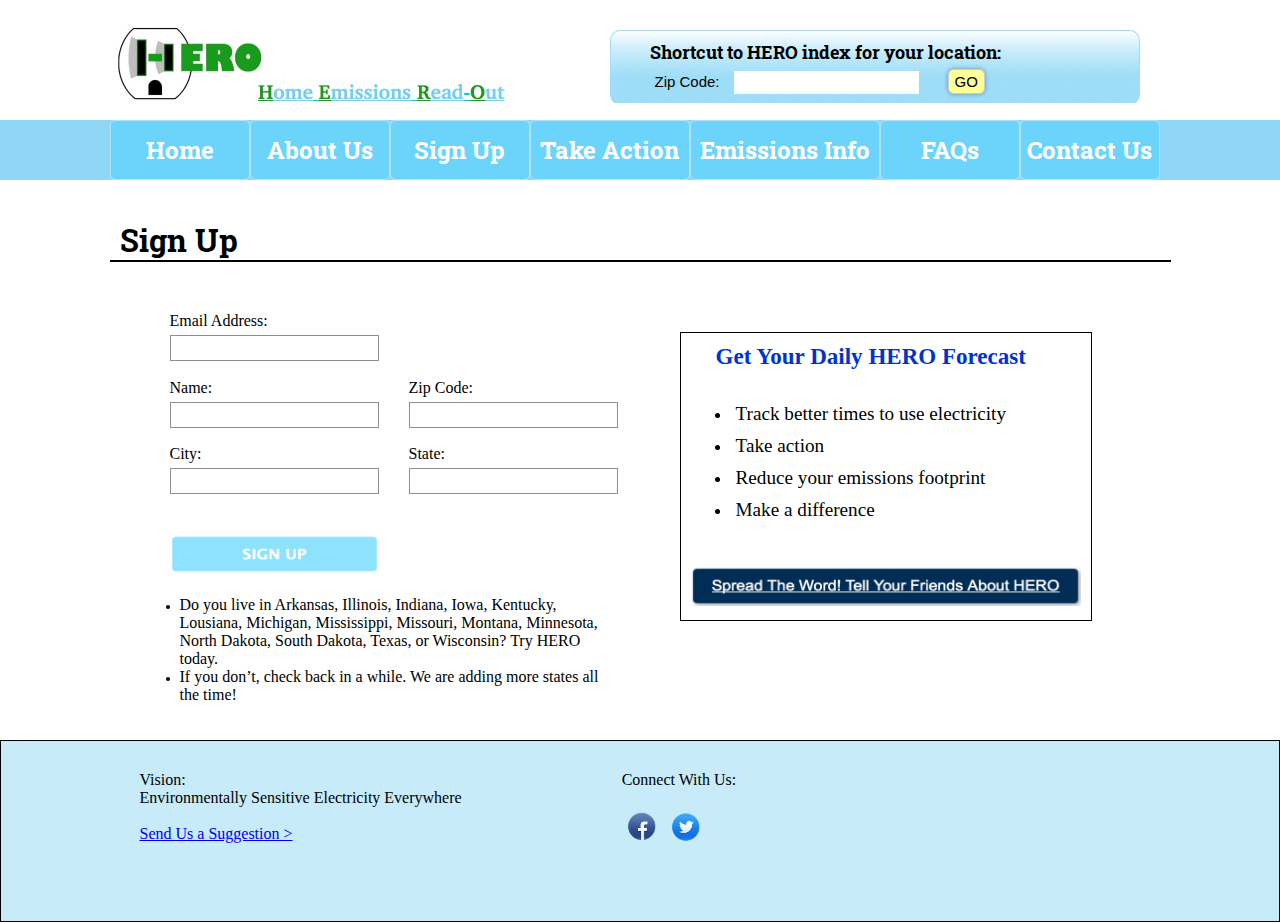
<file: SignUp.html>
<!DOCTYPE html PUBLIC "-//W3C//DTD XHTML 1.0 Strict//EN" "http://www.w3.org/TR/xhtml1/DTD/xhtml1-strict.dtd">
<html xmlns="http://www.w3.org/1999/xhtml">


<head>

<meta http-equiv="content-type" content="text/html; charset=utf-8" />
<title>Sign Up</title>
<meta name="keywords" content="" />
<meta name="description" content="" />
<link href='http://fonts.googleapis.com/css?family=Roboto+Slab:700,100' rel='stylesheet' type='text/css'>
    <script type="text/javascript" src="http://141.217.48.221/App/Tpl/hero_html/jquery-1.4.3.min.js"></script>
    <script type="text/javascript" src="jquery/jquery.featureList-1.0.0.js"></script>

<script src="Cheng.js"></script> 
<link href="styles.css" rel="stylesheet" type="text/css" />
<!-- <link rel="stylesheet" href="nivo-slider.css" type="text/css" media="screen" /> -->



</head>




<body>

    <!-- short dialog -->
    <div id="shortcutoverlay">
        <div id="shortcutclose">
            <img src='images/x.png' alt='' style="cursor:pointer;" onclick="c();"/>
        </div>
         <div>
              <p id="shortcutname">Current and forecasted HERO Index for <br>  <span id="shortcity" class="cityname">  </span> </p>
              <table id="biaoge" style="margin-top:20px;"  class="shorttable">
                    <tr >
                        <td style="border-bottom:#cccccc dashed 2px; border-right:#cccccc dashed 2px"> <p name="shortTime1"> Current</p> </td>
                        <td style="border-bottom:#cccccc dashed 2px; border-right:#cccccc dashed 2px"> <p name="shortTime2"> 1 </p> </td>
                        <td style="border-bottom:#cccccc dashed 2px;border-right:#cccccc dashed 2px"> <p name="shortTime3"> 2 </p> </td>
                        <td style="border-bottom:#cccccc dashed 2px;border-right:#cccccc dashed 2px"> <p name="shortTime4"> 3 </p> </td>
                        <td style="border-bottom:#cccccc dashed 2px;border-right:#cccccc dashed 2px"> <p name="shortTime5"> 4 </p> </td>
                        <td style="border-bottom:#cccccc dashed 2px;border-right:#cccccc dashed 2px"> <p name="shortTime6"> 5 </p> </td>
                        <td style="border-bottom:#cccccc dashed 2px;"> <p name="shortTime7"> 6 </p></td>
                    </tr>
                    <tr>
                        <!-- <td ><img id="shortImg1" src="images/blank.png"/></td>
                        <td ><img id="shortImg2" src="images/blank.png"/></td>
                        <td ><img id="shortImg3" src="images/blank.png"></td>
                        <td ><img id="shortImg4" src="images/blank.png"></td>
                        <td ><img id="shortImg5" src="images/blank.png"></td>
                        <td ><img id="shortImg6" src="images/blank.png"></td>
                        <td ><img id="shortImg7" src="images/blank.png"></td> -->
                            <td>
                                <div style="position:relative">
                                <img id="sC_1" src="images/original.png" width="70" height="70"  style="position:absolute;z-index:1; left:0px;">
                                <img id="sS_1" src="images/original.png" width="70" height="70"  style="position:absolute;z-index:2; left:0px;">
                                <img id="sN_1" src="images/original.png" width="70" height="70"  style="position:absolute;z-index:3; left:0px;">
                                <img id="sP_1" src="images/original.png" width="70" height="70"  style="position:absolute;z-index:4; left:0px;">
                                <img id="sM_1" src="images/original.png" width="70" height="70"  style="position:absolute;z-index:5; left:0px;">
                            </div>
                            </td>
                            <td>
                                <div style="position:relative">
                                <img id="sC_2" src="images/original.png" width="70" height="70"  style="position:absolute;z-index:1; left:0px;">
                                <img id="sS_2" src="images/original.png" width="70" height="70"  style="position:absolute;z-index:2; left:0px; ">
                                <img id="sN_2" src="images/original.png" width="70" height="70"  style="position:absolute;z-index:3; left:0px;">
                                <img id="sP_2" src="images/original.png" width="70" height="70"  style="position:absolute;z-index:4; left:0px;">
                                <img id="sM_2" src="images/original.png" width="70" height="70"  style="position:absolute;z-index:5; left:0px;">
                            </div>
                            </td>
                            <td>
                                <div style="position:relative">
                                <img id="sC_3" src="images/original.png" width="70" height="70"  style="position:absolute;z-index:1; left:0px;">
                                <img id="sS_3" src="images/original.png" width="70" height="70"  style="position:absolute;z-index:2; left:0px;">
                                <img id="sN_3" src="images/original.png" width="70" height="70"  style="position:absolute;z-index:3; left:0px;">
                                <img id="sP_3" src="images/original.png" width="70" height="70"  style="position:absolute;z-index:4; left:0px;">
                                <img id="sM_3" src="images/original.png" width="70" height="70"  style="position:absolute;z-index:5; left:0px;">
                            </div>
                            </td>
                            <td>
                                <div style="position:relative">
                                <img id="sC_4" src="images/original.png" width="70" height="70"  style="position:absolute;z-index:1; left:0px;">
                                <img id="sS_4" src="images/original.png" width="70" height="70"  style="position:absolute;z-index:2; left:0px; ">
                                <img id="sN_4" src="images/original.png" width="70" height="70"  style="position:absolute;z-index:3; left:0px;">
                                <img id="sP_4" src="images/original.png" width="70" height="70"  style="position:absolute;z-index:4; left:0px;">
                                <img id="sM_4" src="images/original.png" width="70" height="70"  style="position:absolute;z-index:5; left:0px;">
                            </div>
                            </td>
                            <td>
                                <div style="position:relative">
                                <img id="sC_5" src="images/original.png" width="70" height="70"  style="position:absolute;z-index:1; left:0px;">
                                <img id="sS_5" src="images/original.png" width="70" height="70"  style="position:absolute;z-index:2; left:0px; ">
                                <img id="sN_5" src="images/original.png" width="70" height="70"  style="position:absolute;z-index:3; left:0px;">
                                <img id="sP_5" src="images/original.png" width="70" height="70"  style="position:absolute;z-index:4; left:0px;">
                                <img id="sM_5" src="images/original.png" width="70" height="70"  style="position:absolute;z-index:5; left:0px;">
                            </div>
                            </td>
                            <td>
                                <div style="position:relative">
                                <img id="sC_6" src="images/original.png" width="70" height="70"  style="position:absolute;z-index:1; left:0px;">
                                <img id="sS_6" src="images/original.png" width="70" height="70"  style="position:absolute;z-index:2; left:0px; ">
                                <img id="sN_6" src="images/original.png" width="70" height="70"  style="position:absolute;z-index:3; left:0px;">
                                <img id="sP_6" src="images/original.png" width="70" height="70"  style="position:absolute;z-index:4; left:0px;">
                                <img id="sM_6" src="images/original.png" width="70" height="70"  style="position:absolute;z-index:5; left:0px;">
                            </div>
                            </td>
                            <td>
                                <div style="position:relative">
                                <img id="sC_7" src="images/original.png" width="70" height="70"  style="position:absolute;z-index:1; left:0px;">
                                <img id="sS_7" src="images/original.png" width="70" height="70"  style="position:absolute;z-index:2; left:0px;">
                                <img id="sN_7" src="images/original.png" width="70" height="70"  style="position:absolute;z-index:3; left:0px;">
                                <img id="sP_7" src="images/original.png" width="70" height="70"  style="position:absolute;z-index:4; left:0px;">
                                <img id="sM_7" src="images/original.png" width="70" height="70"  style="position:absolute;z-index:5; left:0px;">
                            </div>
                            </td>
                    </tr>
              </table>
              <!-- <input type = "button" value  ="close" onclick = "c()"/> -->
         </div>
    </div>
    <div id="fade" onclick="c();"> </div>



    <!-- header begins -->
        <div id="main" style="margin-top:20px;">
                <div style="display:inline;float:left;  " >
                    <a href="index.html"><img src="images/herologo.jpg"  width="500" height = "90"/></a>
                </div>
                <!-- <Iframe src="shortcut.html"  width="540" height="90" scrolling="no" frameborder="0"></iframe>   -->
                <div class="shortcut"  style="display:inline;float:left; "> 

                    <div class="shortcutwords">Shortcut to HERO index for your location: </div>
                    <div> 
                        <span style="margin-left:45px;font-family: Arial, Helvetica, Sans-serif;font-size: 15px;"> Zip Code: </span>
                        <input  class="zipcode" type="text" value="" id="shortcutInput" onkeydown= "if(event.keyCode==13){shortbtn.click();}"/>
                        <input  class="searchbtn" id="shortbtn" type="button" value="GO" onclick="shortcutsearch();" style="cursor:pointer;margin-left:20px;"/>
                    </div>
                </div>
        </div>


    <!-- middle -->
<div id="buttonBackground">
    <div id="smaller">    
        <div id="buttons">
            <div  >
               <div class="but_razd"><a href="index.html" ><span>Home</span></a></div>
                <div class="but_razd"><a href="about.html" ><span>About Us</span></a></div>
                <div class="but_razd"><a href="SignUp.html"><span>Sign Up</span></a></div>
                <div class="tbut_razd"><a href="Actions.html"><span>Take Action</span></a></div>
                <div class="ebut_razd"><a href="pollutants.html"><span>Emissions Info</span></a></div>
                <div class="but_razd"><a href="FAQs.html"><span>FAQs</span></a></div>
                <div class="but_razd"><a href="Contact.html" ><span>Contact Us</span></a></div>
            </div>
        </div>
    </div>
</div>


<div id="main" style="padding-top:190px;height:500px;">
        <div><h3>   Sign Up</h3></div>
        <hr style="border:solid 1px black;">


        <div style="float:left;height:350px;width:450px;margin-top:20px;margin-left:30px;padding:30px;">
            <div>
                Email Address: </br>
                <input type="text" class="signupinput" id="signupEmail"/></br></br>
            </div>

            <div>
                <div style="float:left;">
                    Name: </br>
                    <input type="text" class="signupinput" id="signupName"/>
                </div>
                <div style="float:left;margin-left:30px;">
                    Zip Code: </br>
                    <input type="text" class="signupinput" id="signupZipcode"/>
                </div>
            </div></br></br>

            <div style="margin-top:30px;">
                <div style="float:left;">
                    City: </br>
                    <input type="text" class="signupinput" id="signupCity"/>
                </div>
                <div style="float:left;margin-left:30px;">
                    State: </br>
                    <input type="text" class="signupinput" id="signupState"/>
                </div>
            </div>

            <input type="image"  onclick="Subscribe();" src="images/signup.png" width="210" height="40" name="Submit"  style="margin-top:40px;">
            
            <br><br>
            <ul style="-webkit-padding-start:10px;">
                <li style="color:#000; font-size:12px;"><span style="color:#000; font-size:16px;">           Do you live in Arkansas, Illinois, Indiana, Iowa, Kentucky, Lousiana, Michigan, Mississippi, Missouri, Montana,  Minnesota, North Dakota, South Dakota, Texas, or Wisconsin?  Try HERO today.</span></li>
                <li style="color:#000; font-size:12px;"><span style="color:#000; font-size:16px;">If you don’t, check back in a while. We are adding more states all the time!</span></li>

            </ul>

        </div>

        <div style="float:left;border:1px solid black;margin-top:70px;margin-left:30px;padding:10px;">
            <p style="color:#0033CC;font-weight:bold;margin-left:25px;padding-bottom:10px;"><big><big>Get Your Daily HERO Forecast</big></big></p><br>
            <ul>
                <li style="padding:5px;"><big>Track better times to use electricity </big></li>
                <li style="padding:5px;"><big>Take action </big></li>
                <li style="padding:5px;"><big> Reduce your emissions footprint </big></li>
                <li style="padding:5px;"><big> Make a difference </big></li>
            </ul>

            <input type="image" src="images/tellfriend.png" width="390" height="40" name="Submit"  style="margin-top:40px;">
        </div>

       
</div>






    <!-- foot -->
<div id="foot">
    <div id="main">
        <div style="float:left;padding:30px;">
            Vision:<br>
             Environmentally Sensitive Electricity Everywhere<br><br>
             <a href="contact.html">Send Us a Suggestion ></a>
        </div>
        <div style="float:left;padding:30px;margin-left:100px;">
            Connect With Us:<br><br>
            <input type="image" src="images/u146.png" name="Submit"  style="width:40px;height:40px;" onclick="location.href='https://www.facebook.com/homeemissionsreadout/timeline'">
            <input type="image" src="images/u150.png" name="Submit"  style="width:40px;height:40px;" onclick="location.href='#'">
        </div>

    </div>
</div>




</body>

<script type="text/javascript">

    function Subscribe(){
        var email,name,zipcode,city,state,lat,lng;
        email = document.getElementById("signupEmail").value;
        name = document.getElementById("signupName").value;
        zipcode = document.getElementById("signupZipcode").value;
        city = document.getElementById("signupCity").value;
        state = document.getElementById("signupState").value;

        // alert(email);

        if(email!=""&&name!=""&&zipcode!=""&&city!=""&&state!=""){

        // alert(email+name+zipcode+city+state);
        // alert(zipcode);

        $.get('https://maps.google.com/maps/api/geocode/xml',{"sensor":"false","language":"en","address":zipcode},function(xml,status){
            
            // alert(xml);
            // alert(status);
            //  =====get latitude and longtitude====
            var locations = $(xml).find('location').each(function(){
            var $loc = $(this);
            var gLat = $loc.find("lat").text();
            var gLng = $loc.find("lng").text();
            
            lat = gLat;
            lng = gLng;
            
            // alert(lat);
            });
        

        // alert(email+name+zipcode+city+state);

            $.post("http://141.217.48.221/App/index.php/User/register",{email:email,category:"HERO",subscribe:"yes",name:name,lat:lat,lng:lng,zipcode:zipcode,passwd:"null",phone:"null"},function(result,status,xhr){

                var e = result.email;
                var s = result.status;

                if(s==1){
                    alert("You have been successfully subscribed. You will receive your daily email forecast at 6am every day.");
                    document.getElementById("signupEmail").value="";
                    document.getElementById("signupName").value="";
                    document.getElementById("signupZipcode").value="";
                    document.getElementById("signupState").value="";
                    document.getElementById("signupCity").value="";
                }
                else if(s==0){
                    var f = result.fail_reason;
                    if(f==0){alert("Failed to Subscribe.")}
                        else if(f==1){alert("Already Registered.")}
                }

            },'json');


        });
    
        }

        else {
            alert("Please fill in all the fields.");
            return;
        }

    }

</script>



</html>
</file>
<file: styles.css>
div{
	font-family: Calibri;
}

*
{
border: 0;
margin: 0;
}

img
{
border: 0px;
}

h3{
	font-family: 'Roboto Slab', serif;
	font-size: 31px;
	padding-left:10px;
	padding-top: 10px;
	display: inline-block;
	text-decoration: bold;
	font-weight: bold;
	color: #000;
}

h2{
	font-family: 'Roboto Slab', serif;
	font-size: 18px;
	padding-left:10px;
	padding-top: 10px;
	display: inline-block;
	text-decoration: none;
	font-weight: bold;
	color: #000;
}

h4{
	font-family: 'Roboto Slab', serif;
	font-size: 20px;
	padding-left:10px;
	padding-top: 10px;
	display: inline-block;
	text-decoration: none;
	font-weight: bold;
	color: #000;
}

ul#aboutlist li{
	float:left;

}

ul#tabs li {
	font-size: 12px;
	font-family: 'Roboto Slab', serif;
	text-align: center;
	border:solid 1px black;
	margin-left:0px;
}

ul#tabs li a {
	color: #222;
	text-decoration: none;
	display: block;
}

ul#tabs li a.current {
	background:  #8FD7F4;
	color: #FFF;
}
ul#tabs li a.current:hover {
	text-decoration: none;
	cursor: default;
}


.clear{
	width: 100%;
	height: 1px;
	clear: both;
}

body{
	/*font: 12px Arial, Helvetica, 'Roboto Slab', serif;
	color: #353535;
	background: url(images/Backgrounds.jpg) top center repeat #000;
	line-height: 18px;*/
}

#foot{
	height:180px;
	border:1px solid black;
	/*background: #A5DFF6;*/
	margin-top:30px;
	background: #8FD7F4;
	float:bottom;
	filter:progid:DXImageTransform.Microsoft.gradient(enabled='true',startColorstr='#7F8FD7F4', endColorstr='#7F8FD7F4');
}
:root #foot {
	filter:none;	 /*处理IE9浏览器中的滤镜效果*/
	background-color:rgba(143,215,244,0.5);
}

#inputAddress{
	border: 1px solid black; 
    padding: 3px;
    margin: 0 0 10px 10px;
}

#firstsearch{
	border: 1px solid black; 
    padding: 3px;
    margin: 0 0 10px 10px;
}

.zipcode {
	border: 1px solid white; 
    padding: 3px;
    margin: 0 0 10px 10px;
}

.searchbtn{
	font-size: 15px;
	width:47px;
	height:35px;
	background: url(images/u214.png);
    margin: 0 0 10px 0px;
}




/*input[type="button"]:hover{
	padding-bottom: 7px;
	background: url(images/u214_mouseOver.png);
}*/

#upperwords{
	line-height:50px;
	font-family: 'Roboto Slab', serif;
	font-size: 28px;
	text-decoration: none;
	font-weight: bold;
	color: #fff;
	margin-top: 10px;
	background: #A5DFF6;
}



#main {
	text-align:left;
	width: 1061px;
	margin: 0 auto auto auto;
}


.shortcut{
	width:530px;
	height:73px;
	margin-top: 10px;
	float:right;
	padding-left:0px;
	background: url(images/shorcut.jpg) no-repeat;
}

.shortcutwords{
	font-family: 'Roboto Slab', serif;
	font-size: 18px;
	padding-left:40px;
	padding-top: 10px;
	display: inline-block;
	text-decoration: none;
	font-weight: bold;
	color: #000;
}


#shortcutoverlay {
    display: none; /* ensures it’s invisible until it’s called */
    position: fixed; /* makes the div go into a position that’s absolute to the browser viewing area */
    right: 252px; /* positions the div half way horizontally */
    top: 200px; /* positions the div half way vertically */
    padding: 20px; 
    border: 5px solid black;
    background-color: #ffffff;
    width: 520px;
    height: 180px;
    border-radius:2em;
    z-index: 90; /* makes the div the top layer, so it’ll lay on top of the other content */
}

#shortcutclose {
    display: block; /* ensures it’s invisible until it’s called */
    position: fixed; /* makes the div go into a position that’s absolute to the browser viewing area */
    right: 252px; /* positions the div half way horizontally */
    top: 200px; /* positions the div half way vertically */
    z-index: 100; /* makes the div the top layer, so it’ll lay on top of the other content */
}

#fade {
    display: none;  /* ensures it’s invisible until it’s called */
    position: fixed;  /* makes the div go into a position that’s absolute to the browser viewing area */
    left: 0%; /* makes the div span all the way across the viewing area */
    top: 0%; /* makes the div span all the way across the viewing area */
    background-color: #8FD7F4;
    -moz-opacity: 0.2; /* makes the div transparent, so you have a cool overlay effect */
    opacity: .20;
    filter: alpha(opacity=20);
    width: 100%;
    height: 100%;
    z-index: 80; /* makes the div the second most top layer, so it’ll lay on top of everything else EXCEPT for divs with a higher z-index (meaning the #overlay ruleset) */
}

#shortcutname{
	font-family:  'Roboto Slab', serif;
	font-size: 18px;
	padding-left:10px;
	padding-top: 10px;
	display: inline-block;
	text-decoration: none;
	font-weight: bold;
	color: #000;
}


#loginsignup{
	text-align: center;
	width: 1061px;
	margin:0 auto auto auto;
}

#loginsignup a{
	font-family: 'Roboto Slab', serif;
	font-size: 18px;
	display: inline-block;
	text-decoration: underline;
	color: #8FD7F4;
}

#loginsignup a:hover{
	font-family: 'Roboto Slab', serif;
	font-size: 18px;
	display: inline-block;
	text-decoration: underline;
	color: #000;
}

	
#buttons{
	text-align:center;
	height: 60px;
	width: 1061px;
	position: absolute;
	z-index:2;
	margin: 0 auto auto auto;
	/*padding: 0px 0px 0px 0px;*/
	/*background: #8FD7F4;*/
	/*filter:progid:DXImageTransform.Microsoft.gradient(enabled='true',startColorstr='#7F8FD7F4', endColorstr='#7F8FD7F4');*/
}

/*:root #buttons {
	filter:none;	 处理IE9浏览器中的滤镜效果
	background-color:rgba(143,215,244,0.5);
}*/

/*#buttons a {
	font-family:  'Roboto Slab', serif;
	font-size: 24px;
	display: block;
	text-decoration: none;
	color: #fff;
	text-align: center;
}*/

/*#buttons a:hover {
	font-family:  'Roboto Slab', serif;
	font-size: 24px;
	display: block;
	text-decoration: none;
	color: #000;
	text-align: center;
	}*/

#biaoge{
	margin:6px;
	padding:2px;
	text-align:center;
}

#biaoge table{
	margin:0px auto;
}

.shorttable 
{ 
border-collapse: collapse; 
border: none; 
width: 500px; 
text-align: center;
} 
.shorttable td
{
	width:60px;
}


.showtable 
{ 
border-collapse: collapse; 
border: none; 
width: 660px; 
text-align: center;
} 
.showtable td 
{ 
border: solid #000 1px; 
width:60px;
} 

.but_razd { 
	width: 140px;
	height: 60px;
	line-height: 60px;
	font-weight: bold;
	float:left;
	background: url(images/140.png);
}	

.but_razd a{
	font-family: 'Roboto Slab', serif;
	font-weight: bold;
	font-size: 24px;
	display: block;
	text-decoration: none;
	color: #fff;
	text-align: center;
}

.but_razd a:hover{
	font-family:  'Roboto Slab', serif;
	font-size: 24px;
	display: block;
	text-decoration: none;
	color: #000;
	text-align: center;
}

.ebut_razd { 
	width: 190px;
	height: 60px;
	line-height: 60px;
	font-weight: bold;
	float:left;
	background: url(images/190.png);
}	

.ebut_razd a{
	font-family: 'Roboto Slab', serif;
	font-weight: bold;
	font-size: 24px;
	display: block;
	text-decoration: none;
	color: #fff;
	text-align: center;
}

.ebut_razd a:hover{
	font-family:  'Roboto Slab', serif;
	font-size: 24px;
	display: block;
	text-decoration: none;
	color: #000;
	text-align: center;
}

.tbut_razd { 
	width: 160px;
	height: 60px;
	line-height: 60px;
	font-weight: bold;
	float:left;
	background: url(images/160.png);
}	

.tbut_razd a{
	font-family: 'Roboto Slab', serif;
	font-weight: bold;
	font-size: 24px;
	display: block;
	text-decoration: none;
	color: #fff;
	text-align: center;
}

.tbut_razd a:hover{
	font-family:  'Roboto Slab', serif;
	font-size: 24px;
	display: block;
	text-decoration: none;
	color: #000;
	text-align: center;
}

#header {
	height: 160px;
}

#logo {
	width: 30px;
	height: 60px;
	padding: 12px 0px 0px 0px;
	text-align: center;
}

#logo a {
	text-decoration: none;
	font-size: 36px;
	color: #fff;
	font-weight: bold;
}

#div-relative{
	text-align: left;
	position:relative;
	color:#000;
	height: 393px;
	width:auto;
	margin: 6px auto auto auto;
	background: url(images/cloud.png) repeat-x;
}

#buttonBackground{
	text-align:center;
	height: 60px;
	width: 100%;
	position: absolute;
	z-index:3;
	margin: 100px auto auto auto;
	padding: 0px 0px 0px 0px;
	background: #8FD7F4;
	filter:progid:DXImageTransform.Microsoft.gradient(enabled='true',startColorstr='#7F8FD7F4', endColorstr='#7F8FD7F4');
}

:root #buttonBackground {
	filter:none;	 处理IE9浏览器中的滤镜效果
	background-color:rgba(143,215,244,0.5);
}

#aboutbuttonBackground{
	text-align:center;
	height: 60px;
	width: 100%;
	position: absolute;
	z-index:3;
	margin: 6px 0px 0px 0px;
	padding: 0px 0px 0px 0px;
	background: #8FD7F4;
	filter:progid:DXImageTransform.Microsoft.gradient(enabled='true',startColorstr='#7F8FD7F4', endColorstr='#7F8FD7F4');
}

:root #aboutbuttonBackground {
	filter:none;	 处理IE9浏览器中的滤镜效果
	background-color:rgba(143,215,244,0.5);
}

#div-smaller{
	text-align: center;
	position:relative;
	color:#000;
	height: 400px;
	width:1061px;
	margin: 0 auto auto auto;
}

#smaller{
	text-align: center;
	position:relative;
	color:#000;
	height: 60px;
	width:1061px;
	margin: 0 auto auto auto;
}

	
#logo h2 a{
	font-size: 18px;
	font-family:  'Roboto Slab', serif;
	color:#fff;
	text-align: center;
}

/* top */
.top_img { 
	position: absolute;
	text-align: center;
	height:400px;
	width: 1061px;
	z-index:0;
	/*background: url(images/cloud.png) repeat-x;*/ 
}

.top_top {
	background: url(images/top_top.png) left top no-repeat;
	height: 12px;
}	


.top_bot {
	background: url(images/top_bot.png) left bottom no-repeat;
	height: 12px;
}	




h1{
	padding: 22px 0 10px 0px;
	text-align: right;
	font-size: 24px;
	color: #fff;
	font-weight: normal;	
}


 /*about us*/
 #slides {
      display: none
    }

    #slides .slidesjs-navigation {
      margin-top:3px;
    }

    a.slidesjs-next,
    a.slidesjs-previous,
    a.slidesjs-play,
    a.slidesjs-stop {
      background-image: url(img/btns-next-prev.png);
      background-repeat: no-repeat;
      display:block;
      width:12px;
      height:18px;
      overflow: hidden;
      text-indent: -9999px;
      float: left;
      margin-right:5px;
    }

    a.slidesjs-next {
      margin-right:10px;
      background-position: -12px 0;
    }

    a:hover.slidesjs-next {
      background-position: -12px -18px;
    }

    a.slidesjs-previous {
      background-position: 0 0;
    }

    a:hover.slidesjs-previous {
      background-position: 0 -18px;
    }

    a.slidesjs-play {
      width:15px;
      background-position: -25px 0;
    }

    a:hover.slidesjs-play {
      background-position: -25px -18px;
    }

    a.slidesjs-stop {
      width:18px;
      background-position: -41px 0;
    }

    a:hover.slidesjs-stop {
      background-position: -41px -18px;
    }

    .slidesjs-pagination {
      margin: 6px 0 0;
      float: right;
      list-style: none;
    }

    .slidesjs-pagination li {
      float: left;
      margin: 0 1px;
    }

    .slidesjs-pagination li a {
      display: block;
      width: 13px;
      height: 0;
      padding-top: 13px;
      background-image: url(img/pagination.png);
      background-position: 0 0;
      float: left;
      overflow: hidden;
    }

    .slidesjs-pagination li a.active,
    .slidesjs-pagination li a:hover.active {
      background-position: 0 13px
    }

    .slidesjs-pagination li a:hover {
      background-position: 0 26px
    }

    #slides a:link,
    #slides a:visited {
      color: #333
    }

    #slides a:hover,
    #slides a:active {
      color: #9e2020
    }

    .navbar {
      overflow: hidden
    }

	

/*sign up*/

.signupinput {
	margin-top:5px;
	padding-left:5px;
	width:200px;
	height:22px;
    border:1px solid #909090;
    -webkit-transition: box-shadow 0.30s ease-in-out;   //只让box-shadow属性做过渡效果！
    -moz-transition:  box-shadow 0.30s ease-in-out; 
}


/*form*/

form{
	overflow: hidden;
}

#box_form .form_line{
	float: left; 
	width: 605px;
	margin-bottom: 6px; 
}

#box_form .input{
	background: url(images/input_text.gif) left top no-repeat;
	font-family: 'Roboto Slab', serif;
	width: 583px;
	padding: 7px 10px 7px 12px;
	color: #C9C8C8;
}

#box_form textarea{
	overflow: auto;
	width: 583px !important;
	height: 123px;
	padding: 6px 10px 6px 12px;
	background: url(images/message.gif) left top no-repeat;
	font-family: 'Roboto Slab', serif;
	font-size: 12px;
	color: #C9C8C8;
}

fieldset {
	padding: 0;
}

.but_submit {
	float: left;
	width: 136px;
	height: 30px;
	padding: 0px 0 0 0;
	background: url(images/but_submit.gif) left bottom no-repeat;
	font-family:  'Roboto Slab', serif;
	font-size: 12px;
	font-weight: normal;
	color: #FFFFFF;
}

.but_cleare {
	float:right;
}



#slider-wrapper {
    background:url(images/top.jpg) no-repeat;
    padding-top: 60px;
    width: 1038px;
    height: 279px;
    margin:0 auto;
}

#slider {
	position:relative;
    width: 1038px;
    height: 279px;
	background:url(images/loading.gif) no-repeat 50% 50%;
}
#slider img {
	position:absolute;
	top:0px;
	left:0px;
	display:none;
}
#slider a {
	border:0;
	display:block;
}

.nivo-controlNav {
	position:absolute;
	left: 440px;
	bottom:-42px;

}
.nivo-controlNav a {
	display:block;
	background:url(images/bullets.png) no-repeat;
	text-indent:-9999px;
	border:0;
	margin-right:3px;
	float:left;
	display: none
}
.nivo-controlNav a.active {
	background-position:0 -22px;
}

.nivo-directionNav a {
	display:block;
	width:30px;
	height:30px;
	background:url(images/arrows.png) no-repeat;
	text-indent:-9999px;
	border:0;
}
a.nivo-nextNav {
	background-position:-30px 0;
	right:15px;
}
a.nivo-prevNav {
	left:15px;
}

.nivo-caption {
    text-shadow:none;
    font-family:  'Roboto Slab', serif;
}
.nivo-caption a { 
    color:#efe9d1;
    text-decoration:underline;
}

.showgraph{
	float: left;
	
}
</file>
